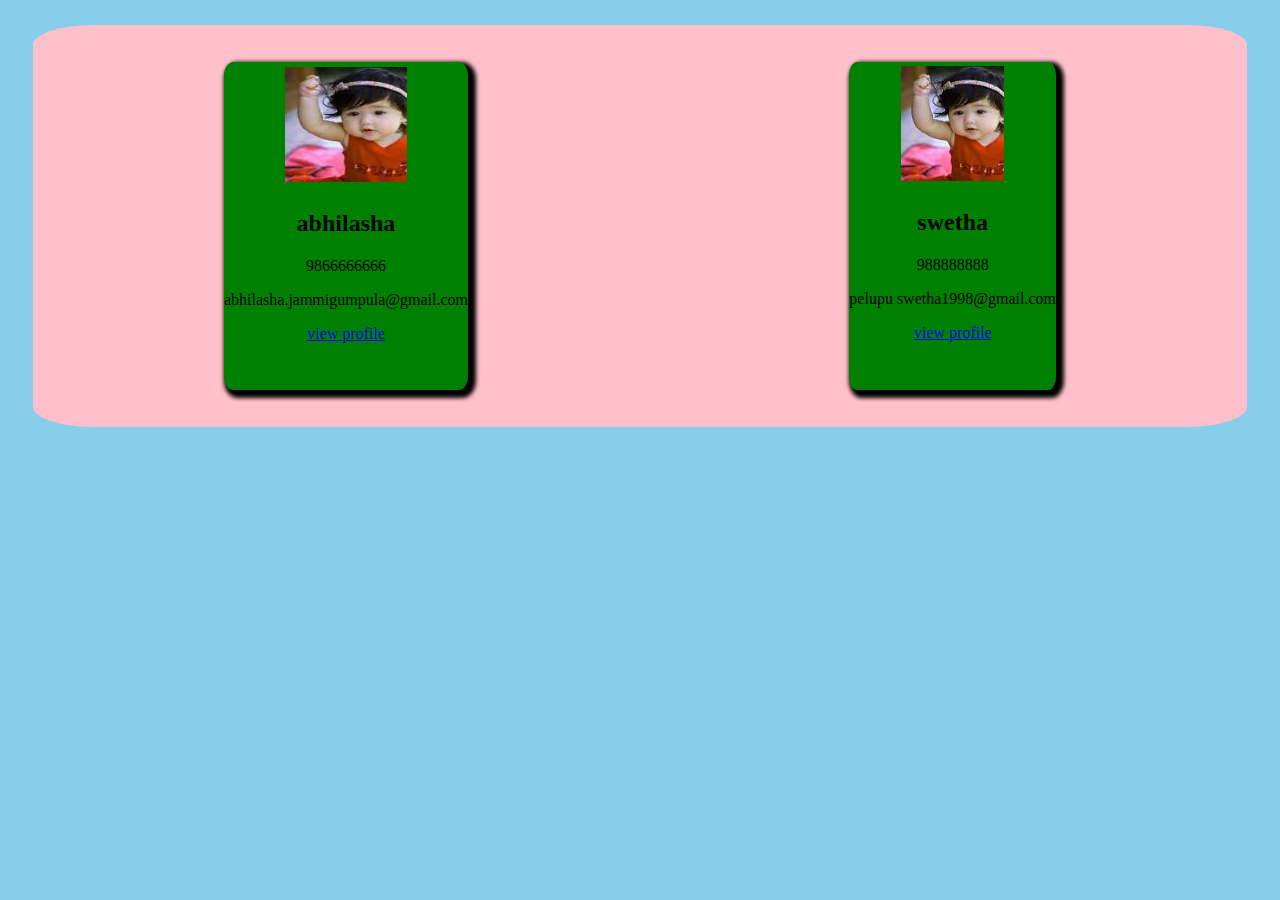
<file: index.html>
<!DOCTYPE html>
<html lang="en" dir="ltr">
  <head>
    <meta charset="utf-8">
    <meta name="viewport" content="width=device-width,intial-scale=1">
    <title>card view</title>
      <link rel="stylesheet" href="style.css">
  </head>
  <body>
    <div class="maindiv">
      <div class="static">
        <img src="download.jpg" alt="profile" >
        <h2>abhilasha</h2>
        <p> 9866666666</p>
        <p>abhilasha.jammigumpula@gmail.com</p>
        <a href="static.html">view profile</a>
        </div>
    <div class="dynamic">
     <img src="download.jpg" alt="profile" >
     <h2>swetha</h2>
     <p>988888888</p>
     <p>pelupu swetha1998@gmail.com</p>
    <a href="dynamic.html">view profile</a>
     </div>
  </div>
</body>
</html>
</file>
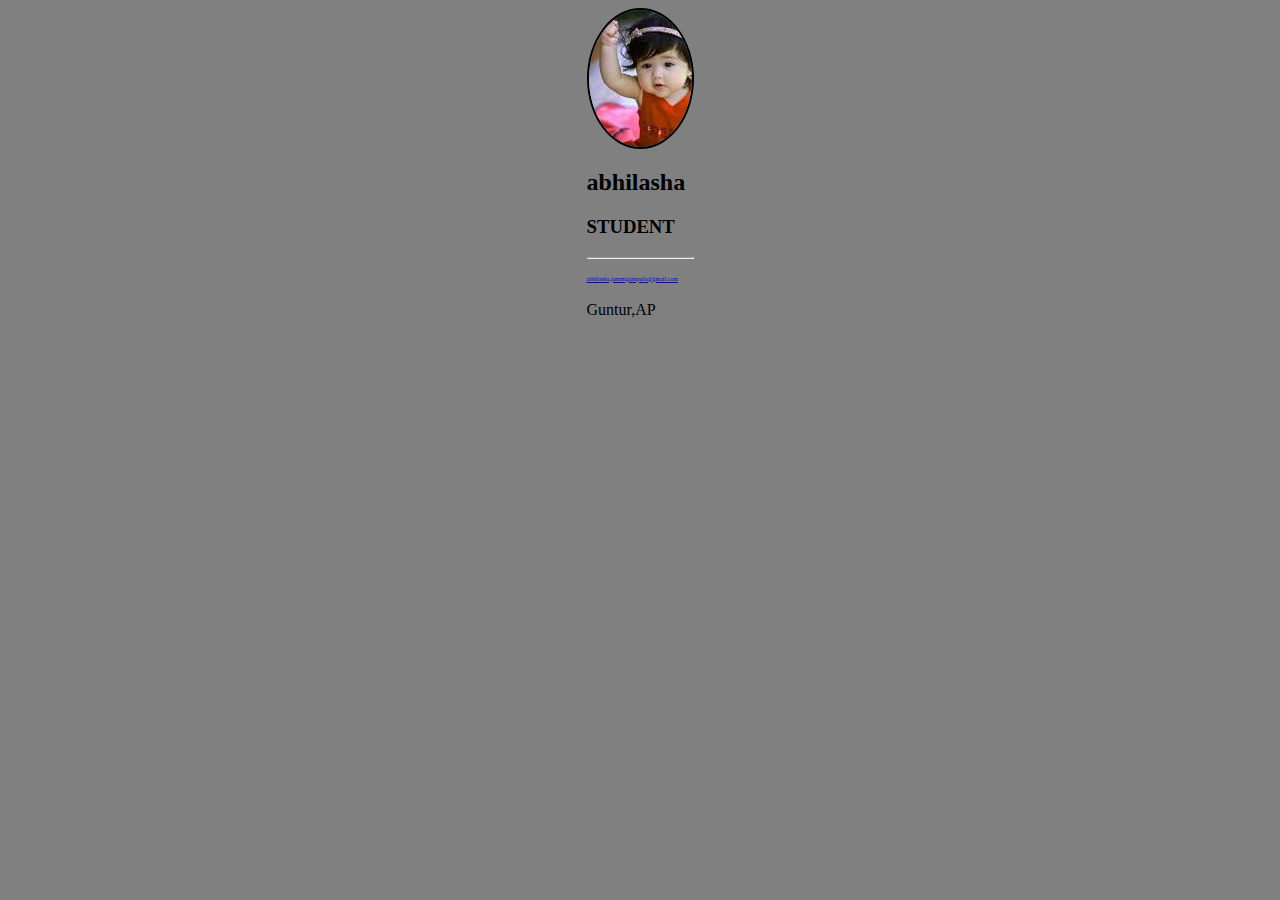
<file: dynamic.html>
<!DOCTYPE html>
<html lang="en" dir="ltr">
  <head>
    <meta charset="utf-8">
    <title>Dynamic</title>
    <link rel="stylesheet" href="dynamic.css">
    <meta name="viewport" content=" width=device-width,intial-scale=1">
  </head>
  <body>
    <div class="maindiv">
      <div class="leftchild">
      <img src="download.jpg" alt="profile">
      <h2>abhilasha</h2>
      <h3> STUDENT</h3>
      <hr>
      <a href="#mailto:abhilasha.jammigumpula@gmail.com"class="mail">abhilasha.jammigumpula@gmail.com</a>
      <p>Guntur,AP</p>
      </div>
<!--right child-->
<div class="rightchild" id="child2">
    </div>
  </div>
</body>
  <script type="text/javascript"src="dynamic.js"></script>
</html>
</file>
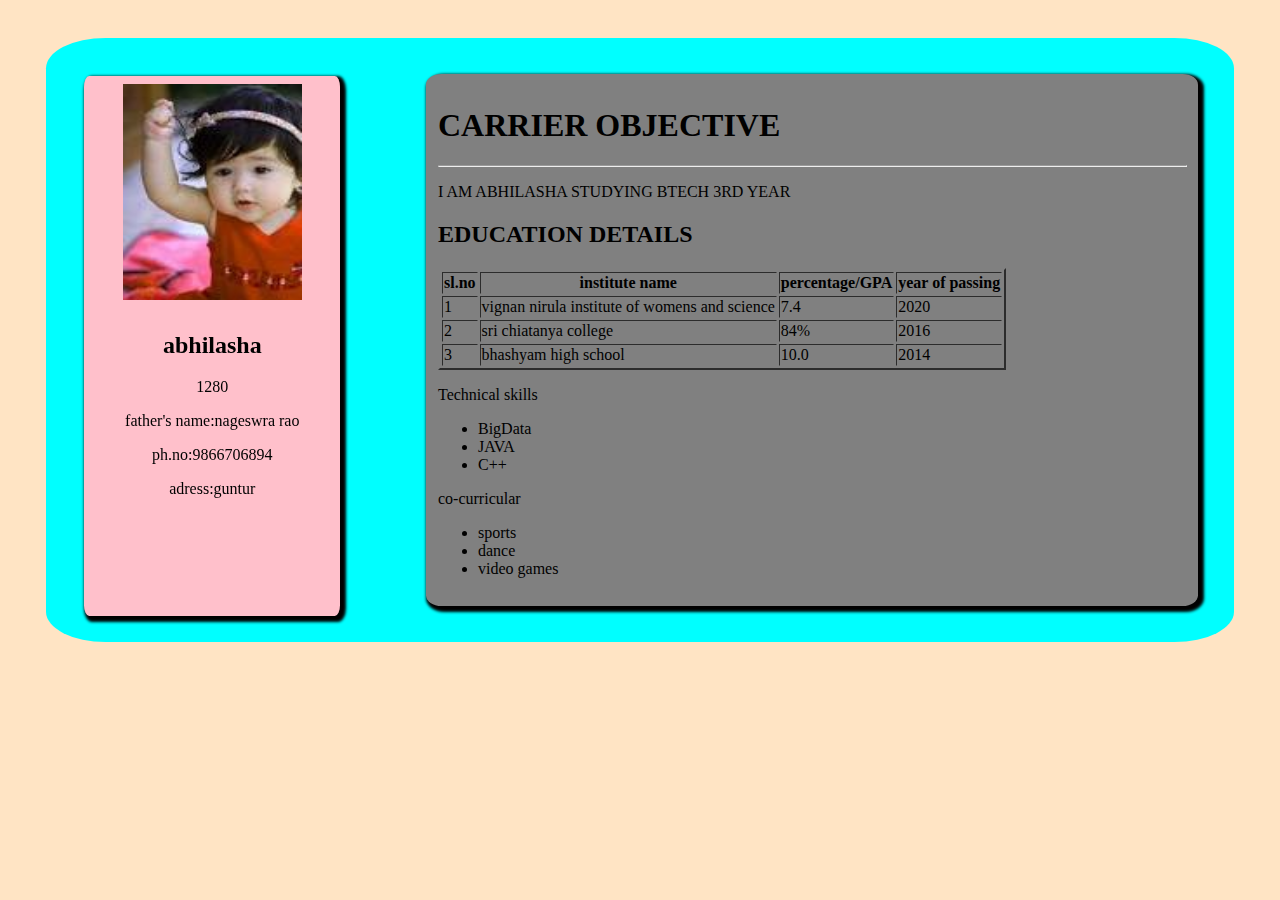
<file: static.html>
<!DOCTYPE html>
<html lang="en" dir="ltr">
  <head>
    <meta charset="utf-8">
     <meta name="viewport" content="width=device-width,intial-scale=1">
    <title>static resume</title>
    <link rel="stylesheet" href="style1.css">
  </head>
  <body>
    <div class="maindiv">
      <div class="leftdiv">
        <img src="download.jpg" alt="profile">
        <h2>abhilasha</h2>
        <p>1280</p>
        <p>father's name:nageswra rao</p>
        <p>ph.no:9866706894</p>
        <p>adress:guntur</p>

      </div>
      <div class="rightdiv">
        <h1>CARRIER OBJECTIVE</h1>
        <hr>
        <p>I AM ABHILASHA STUDYING BTECH 3RD YEAR </p>
        <h2>EDUCATION DETAILS</h2>
        <table border="2">
          <tr>
            <th>sl.no</th>
            <th> institute name</th>
            <th> percentage/GPA</th>
            <th>year of passing</th>

          </tr>
          <tr>
          <td>1</td>
          <td>vignan nirula institute of womens and science</td>
          <td>7.4</td>
          <td>2020</td>
          </tr>
          <tr>
            <td>2</td>
            <td>sri chiatanya college</td>
            <td>84%</td>
            <td>2016</td>
          </tr>
          <tr>
            <td>3</td>
            <td>bhashyam high school</td>
            <td>10.0</td>
            <td>2014</td>
          </tr>
          </table>
          <p>Technical skills</p>
          <ul>
            <li>BigData</li>
            <li>JAVA</li>
            <li>C++</li>

          </ul>
          <p>co-curricular</p>
          <ul>
            <li>sports</li>
            <li>dance</li>
            <li>video games</li>
          </ul>



      </div>

    </div>

  </body>
</html>
</file>
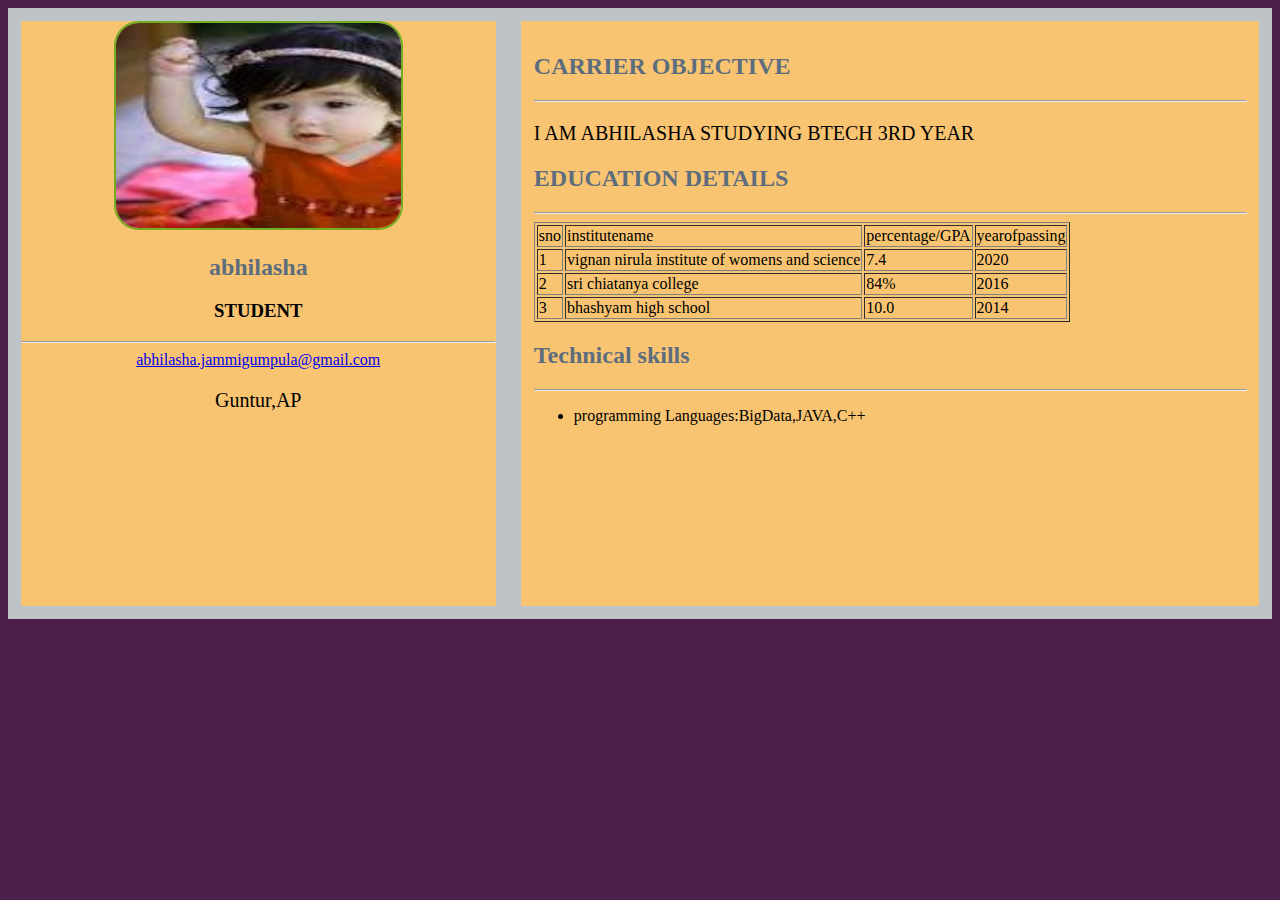
<file: dynamic/dynamic.html>
<!DOCTYPE html>
<html lang="en" dir="ltr">
  <head>
    <meta charset="utf-8">
    <link rel="stylesheet" href="dynamic.css">
    <meta name="viewport" content="width=device-width,initial-scale=1">
    <title>Dynamic</title>
  </head>
  <body>
    <div class="maindiv">
      <div class="leftchild">
      <img src="download.jpg" alt="profile">
      <h2>abhilasha</h2>
      <h3> STUDENT</h3>
      <hr>
      <a href="#mailto:abhilasha.jammigumpula@gmail.com"class="mail">abhilasha.jammigumpula@gmail.com</a>
      <p>Guntur,AP</p>
      </div>
<!--right child-->
<div class="rightchild">
    </div>
  </div>
</body>
  <script type="text/javascript"src="dynamic.js"></script>
</html>
</file>
<file: style.css>
body{
  background:skyblue;
}
.maindiv{
  background:pink;
  margin:2%;
  border-radius:5%;
  display:flex;
  justify-content:space-around;
}
.static,.dynamic{
background:green;
margin:3%;
border-radius:4%;
box-shadow: 4px 4px 4px 4px;
text-align: center;
}
img{
  margin:2%;
  height:35%;
  width:50%;
}
@media screen  and (min-width:320px) and (max-width:480px) {
body{
  background:orange;
}
.maindiv{
  background:cyan;
  margin:0%;
  border-radius: 3%;
  display: inline-block;
  text-align: center;

  width:100%;
}
.static,.dynamic{
background:green;
margin:3%;
border-radius:4%;
box-shadow: 4px 4px 4px 4px;
text-align: center;
}
img{
  margin:2%;
  height:35%;
  width:50%;
}
}
@media screen  and (min-width:481px) and (max-width:720px) {
body{
  background:red;
}
.maindiv{
  background:green;
  margin:0%;
  border-radius: 3%;
  display:flex;
  text-align: center;
  width:100%;
}
static,.dynamic{
background:red;
margin:3%;
border-radius:4%;
box-shadow: 4px 4px 4px 4px;
text-align: center;
width:100%;

}
img{
  margin:2%;
  height:35%;
  width:50%;
}
}
</file>
<file: dynamic.css>
body{
  background:gray;
}
.maindiv{
  display:flex;
  flex-direction: row;
  justify-content: center;
}
a{
  font-size: 20%;
}
img{
  border-radius: 50%;
  border:2px solid black;
  display: block;
  margin: auto;
}
</file>
<file: style1.css>
body{
  background:bisque;
}
.maindiv{
  background:aqua;
  margin:3%;
  border-radius:5%;
  display:flex;


}
.leftdiv{
  background:pink;
  margin:3%;
  border-radius:2%;
  box-shadow: 3px 3px 3px 3px;
text-align: center;
height:60%;
position:fixed;
width: 20%;


}
.rightdiv{
  background:grey;
  margin:3%;
  border-radius:2%;
  box-shadow: 3px 3px 3px 3px;
  padding:1%;
  width:65%;
  margin-left: 32%;
}
img{
  margin:3%;
  height:40%;
  width:70%;
}

@media screen and (min-width:320px) and (max-width:480px) {
body{
  background:orange;
}
.maindiv{
  background:cyan;
  margin:1%;
  border-radius: 3%;
  display: inline-block;
  /* text-align: center; */
 height:95%;
  width:95%;
}
.leftdiv{
background:green;
margin:3%;
border-radius:4%;
box-shadow: 4px 4px 4px 4px;
text-align: center;
position: relative;
width:90%;
height:35%;
}
.rightdiv{
  background:skyblue;
  margin:3%;
  border-radius:4%;
  width:90%;
  box-shadow: 4px 4px 4px 4px;
  padding:1%;

}
table{
  border-collapse: collapse;
  width:90%;
  border-width: 1px red;
}
img{
  margin:2%;
  height:35%;
  width:50%;
}
}
@media screen  and (min-width:481px) and (max-width:720px) {
body{
  background:red;
}
.maindiv{
  background:green;
  margin:0%;
  border-radius: 3%;
  display:flex;
  text-align: center;
  width:100%;
}
.leftdiv{
background:red;
margin:3%;
border-radius:4%;
box-shadow: 4px 4px 4px 4px;
text-align: center;
width:100%;
}
.rightdiv{
  background:red;
  margin:3%;
  border-radius:4%;
  box-shadow: 4px 4px 4px 4px;
  text-align: center;
  width:100%;
}
img{
  margin:2%;
  height:35%;
  width:50%;
}
}
</file>
<file: dynamic/dynamic.css>
body{
  background:#4B1F49  ;
}
.maindiv{
  display:flex;
  background: #BDC3C7;
  flex-direction: row;
  /* justify-content: center; */
}
table>tr>td{
  padding:1%;
}
a{
  word-wrap: break-word;
}
.leftchild{
  background: #F8C471;
  width: 40%;
  text-align: center;
  margin: 1%;
}
.rightchild{
  background: #F8C471;
  width:60%;
  margin:1%;
  padding:1%;
}
img{
  width:60%;
  height:35%;
  border-radius:25px;
  border:2px solid #73AD21  ;
}
h2{
  color:#5D6D7E;

}
h1{
  color:#EC7063;
}
p{
  font-size: 20px;
}

@media only screen and (max-width:480px){
  *{
    font-size: 20px;
  }
  .maindiv{
    width:100%;
    background:#BDC3C7;
    display:flex;
    flex-direction: column;
  }
  .leftchild{
    background: #36AE3F;
    text-align: center;
    width:90%;
    margin: 2% auto;
    padding:2%;
    border-radius: 20px;
    /* height:20%; */
  }
  .rightchild{
    background: #36AE9A;
    width:100%;
    margin:2% auto;
    padding:2%;
    border-radius: 20px;
    /* padding-left: 15px; */
  }
  img{
    width:60%;
    height:35%;
    border-radius:25px;
    border:2px solid #8236AE  ;
  }
  h2{
    color:#5D6D7E;
  }
     h1{
    color:#364CAE;
  }
}
@media only screen and(min-width:481px) and (max-width:769px){
  *{
    font-size: 20px;
  }
  .maindiv{
    width:100%;
    background:#BDC3C7;
    display:flex;
    flex-direction: column;
  }
  .leftchild{
    background: #36AE3F;
    text-align: center;
    width:90%;
    margin: 2% auto;
    padding:2%;
    border-radius: 20px;
    /* height:20%; */
  }
  .rightchild{
    background: #36AE9A;
    width:90%;
    margin:2% auto;
    padding:2%;
    border-radius: 20px;
    /* padding-left: 15px; */
  }
  img{
    width:60%;
    height:35%;
    border-radius:25px;
    border:2px solid #8236AE  ;


  }
  h2{
    color:#5D6D7E;
  }
     h1{
    color:#364CAE;
  }
  .table-responsive{
    overflow-x: scroll;
    width:90%;
    margin:1% auto;
  }
}
</file>
